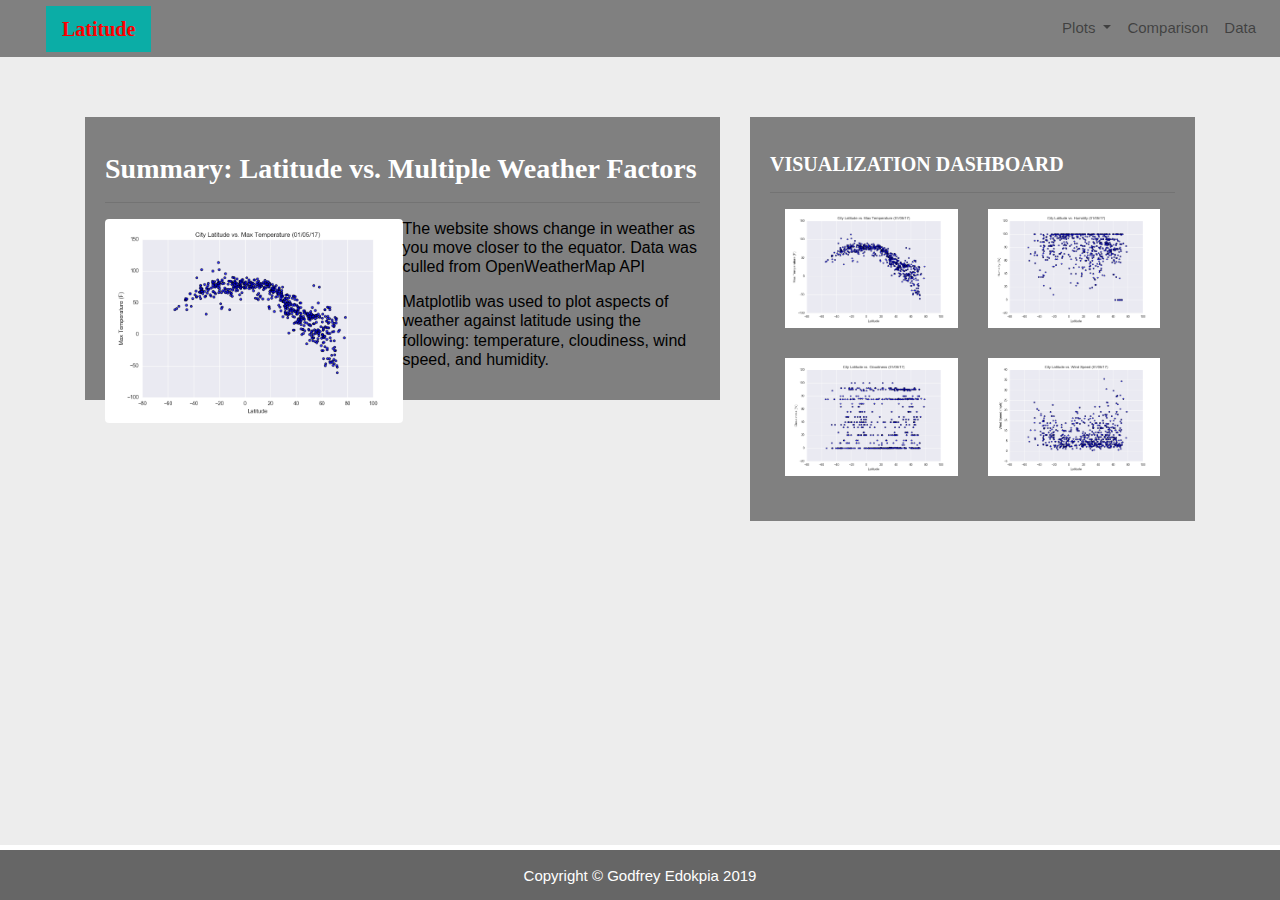
<file: WebVisualizations/index.html>
<!DOCTYPE html>

<html>

 

<head>

  <meta charset="utf-8" />

  <meta http-equiv="X-UA-Compatible" content="IE=edge">

  <title>Web Visualization Dashboard</title>

  <meta name="viewport" content="width=device-width, initial-scale=1">

 

  <!-- Bootstrap CSS -->

  <link rel="stylesheet" href="https://maxcdn.bootstrapcdn.com/bootstrap/4.0.0/css/bootstrap.min.css" integrity="sha384-Gn5384xqQ1aoWXA+058RXPxPg6fy4IWvTNh0E263XmFcJlSAwiGgFAW/dAiS6JXm"

    crossorigin="anonymous">

             

 

  <!--CSS Link-->

  <link rel="stylesheet" type="text/css" href="style.css">

 

</head>

 

<body>

  <!-- Navigation Section -->

  <div class="navigation">

    <nav class="navbar navbar-expand-lg navbar-light">

      <a class="navbar-brand" style="background-color: #0BADA6;" href="index.html">Latitude</a>

      <button class="navbar-toggler  border border-white" type="button" data-toggle="collapse" data-target="#navbarNavDropdown"

        aria-controls="navbarNavDropdown" aria-expanded="false" aria-label="Toggle navigation">

        <span class="navbar-toggler-icon"></span>

      </button>

      <div class="collapse navbar-collapse" id="navbarNavDropdown">

        <ul class="navbar-nav ml-auto">

          <li class="nav-item dropdown">

            <a class="nav-link dropdown-toggle" href="#" id="navbarDropdownMenuLink" data-toggle="dropdown"

              aria-haspopup="true" aria-expanded="false">

              Plots

            </a>

            <div class="dropdown-menu" aria-labelledby="navbarDropdownMenuLink">

              <a class="dropdown-item" href="max_temperature.html">Maximum Temperature</a>

              <a class="dropdown-item" href="humidity.html">Humidity</a>

              <a class="dropdown-item" href="cloudiness.html">Cloudiness</a>

              <a class="dropdown-item" href="wind_speed.html">Wind Speed</a>

            </div>

          </li>

          <li class="nav-item">

            <a class="nav-link" href="comparisons.html">Comparison</a>

          </li>

          <li class="nav-item">

            <a class="nav-link" href="data.html">Data</a>

          </li>

 

        </ul>

      </div>

    </nav>

  </div>

  <!-- Content Section -->

  <div class="container">

    <div class="row">

      <div class="col-lg-7 col-md-12">

        <!-- Left box  -->

        <div class="box">

          <h3 class="title">Summary: Latitude vs. Multiple Weather Factors</h3>

          <hr>

          <img src="Fig1.png" class="vizualization rounded float-left" alt="Max Temperature Graph">

          <p><h6>The website shows change in weather as you move closer to the equator. Data was culled from OpenWeatherMap API</h6></p>

          <p><h6>Matplotlib was used to plot aspects of weather against latitude using the following: temperature, cloudiness, wind speed, and humidity.</h6></p>

        </div>

      </div>

      <div class="col-lg-5 col-md-12">

        <!-- Right Box -->

        <div class="box">

          <h5 class="title">VISUALIZATION DASHBOARD</h5>

          <hr>

 

 

          <div class="container">

            <div class="row" style="padding-bottom: 30px;">

              <div class="col-6">

                <a href="max_temperature.html">

                  <img class="panel" src="Fig1.png" alt="Max Temperature Image">

                </a>

              </div>

              <div class="col-6">

                <a href="humidity.html">

                  <img class="panel" src="Fig2.png" alt="Humidity Graph">

                </a>

              </div>

            </div>

 

            <div class="row" style="padding-bottom: 30px;">

              <div class="col-6">

                <a href="cloudiness.html">

                  <img class="panel" src="Fig3.png" alt="Cloudiness Graph">

                </a>

              </div>

              <div class="col-6">

                <a href="wind_speed.html">

                  <img class="panel" src="Fig4.png" alt="Wind Speed Graph">

                </a>

              </div>

 

 

            </div>

          </div>

 

 

        </div>

      </div>

    </div>

  </div>

  <!-- Footer Section -->

  <footer>

    <div class="footer">Copyright &copy; Godfrey Edokpia 2019</div>

  </footer>

 

  <!-- Bootstrap JS -->

  <script src="https://code.jquery.com/jquery-3.2.1.slim.min.js" integrity="sha384-KJ3o2DKtIkvYIK3UENzmM7KCkRr/rE9/Qpg6aAZGJwFDMVNA/GpGFF93hXpG5KkN"

    crossorigin="anonymous"></script>

  <script src="https://cdnjs.cloudflare.com/ajax/libs/popper.js/1.12.9/umd/popper.min.js" integrity="sha384-ApNbgh9B+Y1QKtv3Rn7W3mgPxhU9K/ScQsAP7hUibX39j7fakFPskvXusvfa0b4Q"

    crossorigin="anonymous"></script>

  <script src="https://maxcdn.bootstrapcdn.com/bootstrap/4.0.0/js/bootstrap.min.js" integrity="sha384-JZR6Spejh4U02d8jOt6vLEHfe/JQGiRRSQQxSfFWpi1MquVdAyjUar5+76PVCmYl"

    crossorigin="anonymous"></script>

 

</body>

 

</html>
</file>
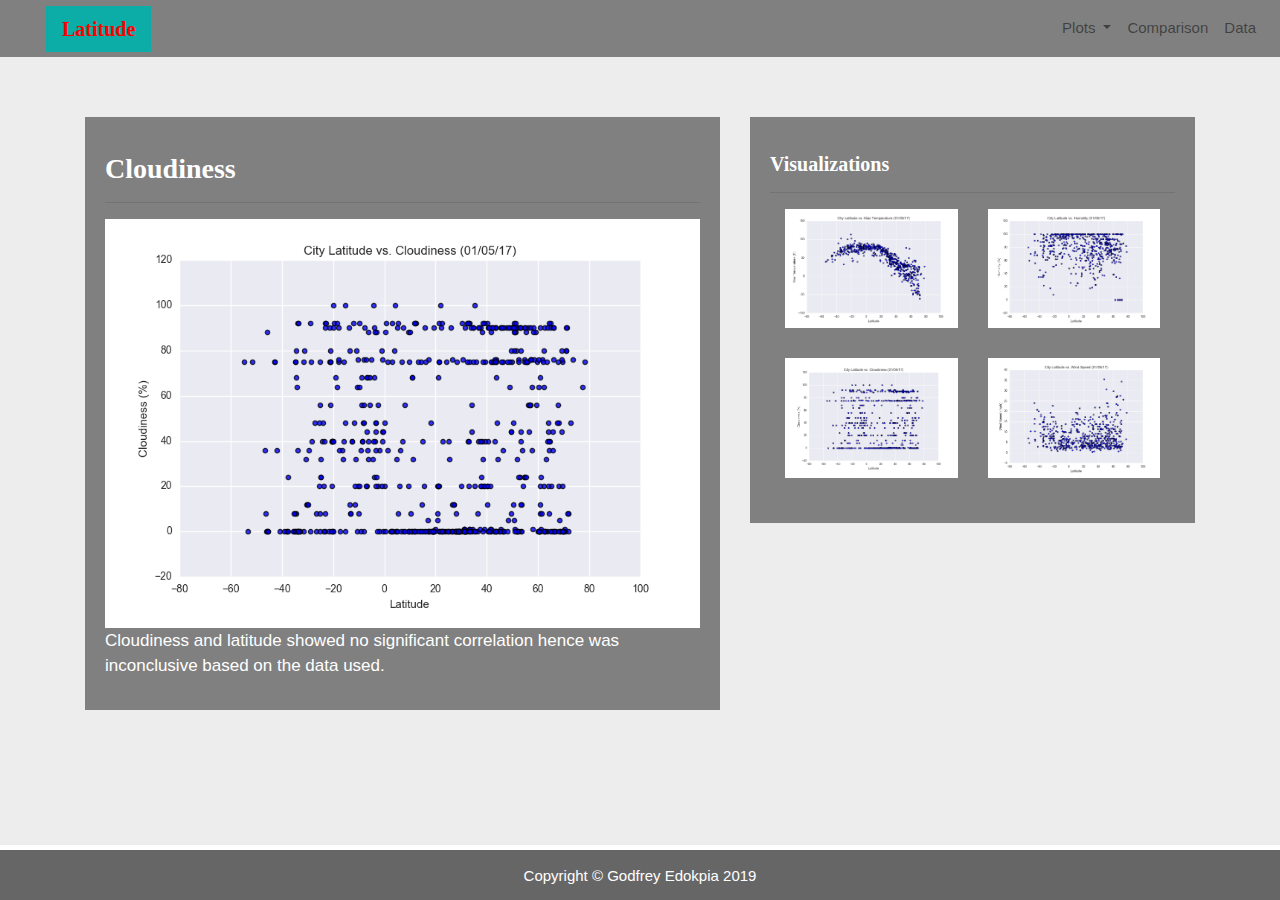
<file: WebVisualizations/cloudiness.html>
<!DOCTYPE html>

<html>

 

<head>

  <meta charset="utf-8" />

  <meta http-equiv="X-UA-Compatible" content="IE=edge">

  <title>Latitude VS Cloudiness</title>

  <meta name="viewport" content="width=device-width, initial-scale=1">

 

  <!-- Bootstrap CSS -->

  <link rel="stylesheet" href="https://maxcdn.bootstrapcdn.com/bootstrap/4.0.0/css/bootstrap.min.css" integrity="sha384-Gn5384xqQ1aoWXA+058RXPxPg6fy4IWvTNh0E263XmFcJlSAwiGgFAW/dAiS6JXm"

    crossorigin="anonymous">

 

  <!--CSS Link-->

  <link rel="stylesheet" type="text/css" href="style.css">

 

</head>

 

<body>

  <!-- Navigation Section -->

  <div class="navigation">

    <nav class="navbar navbar-expand-lg navbar-light">

      <a class="navbar-brand" style="background-color: #0BADA6;" href="index.html">Latitude</a>

      <button class="navbar-toggler border border-white" type="button" data-toggle="collapse" data-target="#navbarNavDropdown"

        aria-controls="navbarNavDropdown" aria-expanded="false" aria-label="Toggle navigation">

        <span class="navbar-toggler-icon"></span>

      </button>

      <div class="collapse navbar-collapse" id="navbarNavDropdown">

        <ul class="navbar-nav ml-auto">

          <li class="nav-item dropdown">

            <a class="nav-link dropdown-toggle" href="#" id="navbarDropdownMenuLink" data-toggle="dropdown"

              aria-haspopup="true" aria-expanded="false">

              Plots

            </a>

            <div class="dropdown-menu" aria-labelledby="navbarDropdownMenuLink">

              <a class="dropdown-item" href="max_temperature.html">Max Temperature</a>

              <a class="dropdown-item" href="humidity.html">Humidity</a>

              <a class="dropdown-item active" href="cloudiness.html">Cloudiness</a>

              <a class="dropdown-item" href="wind_speed.html">Wind Speed</a>

            </div>

          </li>

          <li class="nav-item">

            <a class="nav-link" href="comparisons.html">Comparison</a>

          </li>

          <li class="nav-item">

            <a class="nav-link" href="data.html">Data</a>

          </li>

 

        </ul>

      </div>

    </nav>

  </div>

  <!-- Content Section -->

  <div class="container">

    <div class="row">

      <div class="col-lg-7 col-md-12">

        <!-- Left box  -->

        <div class="box">

          <h3 class="title">Cloudiness</h3>

          <hr>

          <img src="Fig3.png" alt="Cloudines Graph">

          <p>Cloudiness and latitude showed no significant correlation hence was inconclusive based on the data used.</p>

        </div>

      </div>

      <div class="col-lg-5 col-md-12">

        <!-- Right Box -->

        <div class="box">

          <h5 class="title">Visualizations</h5>

          <hr>

 

 

          <div class="container">

            <div class="row" style="padding-bottom: 30px;">

              <div class="col-6">

                <a href="max_temperature.html">

                  <img class="panel" src="Fig1.png" alt="Max Temperature Image">

                </a>

              </div>

              <div class="col-6">

                <a href="humidity.html">

                  <img class="panel" src="Fig2.png" alt="Humidity Graph">

                </a>

              </div>

            </div>

 

            <div class="row" style="padding-bottom: 30px;">

              <div class="col-6">

                <a href="cloudiness.html">

                  <img class="panel active" src="Fig3.png" alt="Cloudiness Graph">

                </a>

              </div>

              <div class="col-6">

                <a href="wind_speed.html">

                  <img class="panel" src="Fig4.png" alt="Wind Speed Graph">

                </a>

              </div>

 

 

            </div>

          </div>

 

 

        </div>

      </div>

    </div>

  </div>

  <!-- Footer Section -->

  <footer>

    <div class="footer">Copyright &copy; Godfrey Edokpia 2019</div>

  </footer>

 

  <!-- Bootstrap JS -->

  <script src="https://code.jquery.com/jquery-3.2.1.slim.min.js" integrity="sha384-KJ3o2DKtIkvYIK3UENzmM7KCkRr/rE9/Qpg6aAZGJwFDMVNA/GpGFF93hXpG5KkN"

    crossorigin="anonymous"></script>

  <script src="https://cdnjs.cloudflare.com/ajax/libs/popper.js/1.12.9/umd/popper.min.js" integrity="sha384-ApNbgh9B+Y1QKtv3Rn7W3mgPxhU9K/ScQsAP7hUibX39j7fakFPskvXusvfa0b4Q"

    crossorigin="anonymous"></script>

  <script src="https://maxcdn.bootstrapcdn.com/bootstrap/4.0.0/js/bootstrap.min.js" integrity="sha384-JZR6Spejh4U02d8jOt6vLEHfe/JQGiRRSQQxSfFWpi1MquVdAyjUar5+76PVCmYl"

    crossorigin="anonymous"></script>

 

</body>

 

</html>
</file>
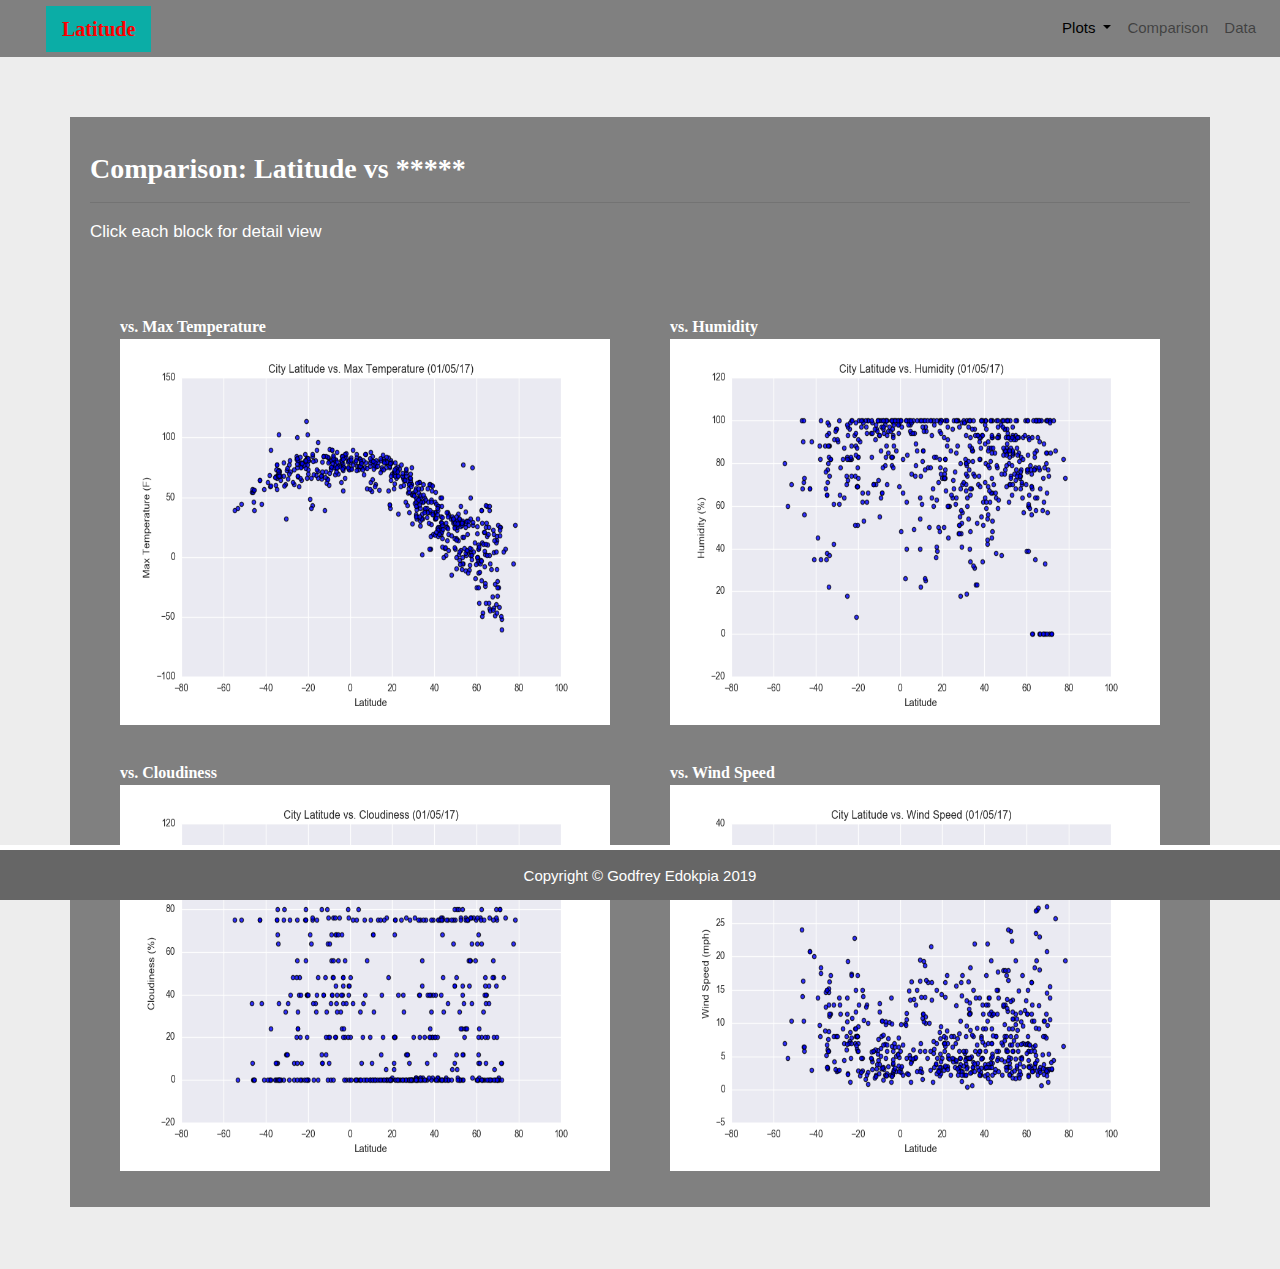
<file: WebVisualizations/comparisons.html>
<!DOCTYPE html>

<html>

 

<head>

  <meta charset="utf-8" />

  <meta http-equiv="X-UA-Compatible" content="IE=edge">

  <title>COMPARISON</title>

  <meta name="viewport" content="width=device-width, initial-scale=1">

 

  <!-- Web Visualization CSS -->

  <link rel="stylesheet" href="https://maxcdn.bootstrapcdn.com/bootstrap/4.0.0/css/bootstrap.min.css" integrity="sha384-Gn5384xqQ1aoWXA+058RXPxPg6fy4IWvTNh0E263XmFcJlSAwiGgFAW/dAiS6JXm"

    crossorigin="anonymous">

 

  <!--CSS Link-->

  <link rel="stylesheet" type="text/css" href="style.css">

 

</head>

 

<body>

  <!-- Navigation Section -->

  <div class="navigation">

    <nav class="navbar navbar-expand-lg navbar-light">

      <a class="navbar-brand" style="background-color: #0BADA6;" href="index.html">Latitude</a>

      <button class="navbar-toggler  border border-white" type="button" data-toggle="collapse" data-target="#navbarNavDropdown"

        aria-controls="navbarNavDropdown" aria-expanded="false" aria-label="Toggle navigation">

        <span class="navbar-toggler-icon"></span>

      </button>

      <div class="collapse navbar-collapse" id="navbarNavDropdown">

        <ul class="navbar-nav ml-auto">

          <li class="nav-item dropdown">

            <a class="nav-link dropdown-toggle" href="#" id="navbarDropdownMenuLink" data-toggle="dropdown"

              aria-haspopup="true" aria-expanded="false" style="color: black">

              Plots

            </a>

            <div class="dropdown-menu" aria-labelledby="navbarDropdownMenuLink">

              <a class="dropdown-item" href="max_temperature.html">Max Temperature</a>

              <a class="dropdown-item" href="humidity.html">Humidity</a>

              <a class="dropdown-item" href="cloudiness.html">Cloudiness</a>

              <a class="dropdown-item" href="wind_speed.html">Wind Speed</a>

            </div>

          </li>

          <li class="nav-item">

            <a class="nav-link" href="comparisons.html">Comparison</a>

          </li>

          <li class="nav-item">

            <a class="nav-link" href="data.html">Data</a>

          </li>

 

        </ul>

      </div>

    </nav>

  </div>

  <!-- Content Section -->

  <div class="container">

    <div class="row">

      <div>

        <!-- Left box  -->

        <div class="box">

          <h3 class="title">Comparison: Latitude vs *****</h3>

          <hr>

          <p>Click each block for detail view</p>

          <div class="container" style="padding-bottom: 40px;">

            <div class="row">

              <div class="col-lg-6" style="padding: 30px;">

                <div class="title">vs. Max Temperature</div>

                <a href="max_temperature.html">

                  <img class="panel" src="Fig1.png" alt="Max Temperature Image">

                </a>

              </div>

              <div class="col-lg-6" style="padding: 30px;">

                <div class="title">vs. Humidity</div>

                <a href="humidity.html">

                  <img class="panel" src="Fig2.png" alt="Humidity Graph">

                </a>

              </div>

            </div>

 

            <div class="row">

              <div class="col-lg-6" style="padding: 30px;">

                <div class="title">vs. Cloudiness</div>

                <a href="cloudiness.html">

                  <img class="panel" src="Fig3.png" alt="Cloudiness Graph">

                </a>

 

              </div>

              <div class="col-lg-6" style="padding: 30px;">

                <div class="title">vs. Wind Speed</div>

                <a href="wind_speed.html">

                  <img class="panel" src="Fig4.png" alt="Wind Speed Graph">

                </a>

              </div>

            </div>

          </div>

        </div>

      </div>

    </div>

  </div>

 

  <!-- Footer Section -->

  <footer>

    <div class="footer">Copyright &copy; Godfrey Edokpia 2019</div>

  </footer>

 

  <!-- Web Visualization Script -->

  <script src="https://code.jquery.com/jquery-3.2.1.slim.min.js" integrity="sha384-KJ3o2DKtIkvYIK3UENzmM7KCkRr/rE9/Qpg6aAZGJwFDMVNA/GpGFF93hXpG5KkN"

    crossorigin="anonymous"></script>

  <script src="https://cdnjs.cloudflare.com/ajax/libs/popper.js/1.12.9/umd/popper.min.js" integrity="sha384-ApNbgh9B+Y1QKtv3Rn7W3mgPxhU9K/ScQsAP7hUibX39j7fakFPskvXusvfa0b4Q"

    crossorigin="anonymous"></script>

  <script src="https://maxcdn.bootstrapcdn.com/bootstrap/4.0.0/js/bootstrap.min.js" integrity="sha384-JZR6Spejh4U02d8jOt6vLEHfe/JQGiRRSQQxSfFWpi1MquVdAyjUar5+76PVCmYl"

    crossorigin="anonymous"></script>

 

</body>

 

</html>
</file>
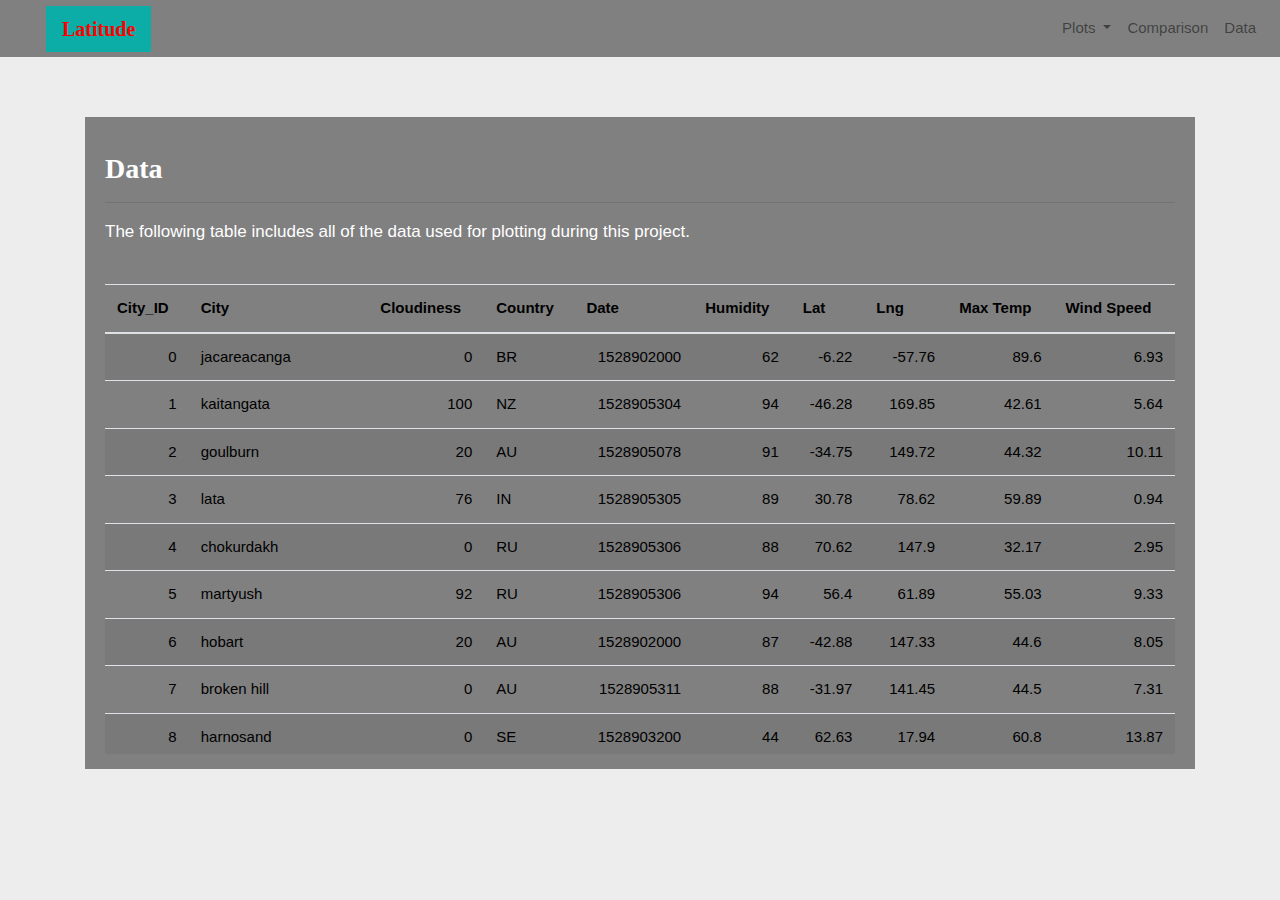
<file: WebVisualizations/data.html>
<!DOCTYPE html>

<html>

 

<head>

  <meta charset="utf-8" />

  <meta http-equiv="X-UA-Compatible" content="IE=edge">

  <title>Bootstrap Visualization Dashboard</title>

  <meta name="viewport" content="width=device-width, initial-scale=1">

 

  <!-- Bootstrap CSS -->

  <link rel="stylesheet" href="https://maxcdn.bootstrapcdn.com/bootstrap/4.0.0/css/bootstrap.min.css" integrity="sha384-Gn5384xqQ1aoWXA+058RXPxPg6fy4IWvTNh0E263XmFcJlSAwiGgFAW/dAiS6JXm"

    crossorigin="anonymous">

 

  <!--CSS Link-->

  <link rel="stylesheet" type="text/css" href="style.css">

 

</head>

 

<body>

  <!-- Navigation Section -->

  <div class="navigation">

    <nav class="navbar navbar-expand-lg navbar-light">

      <a class="navbar-brand" style="background-color: #0BADA6;" href="index.html">Latitude</a>

      <button class="navbar-toggler border border-white" type="button" data-toggle="collapse" data-target="#navbarNavDropdown"

        aria-controls="navbarNavDropdown" aria-expanded="false" aria-label="Toggle navigation">

        <span class="navbar-toggler-icon"></span>

      </button>

      <div class="collapse navbar-collapse" id="navbarNavDropdown">

        <ul class="navbar-nav ml-auto">

          <li class="nav-item dropdown">

            <a class="nav-link dropdown-toggle" href="#" id="navbarDropdownMenuLink" data-toggle="dropdown"

              aria-haspopup="true" aria-expanded="false">

              Plots

            </a>

            <div class="dropdown-menu" aria-labelledby="navbarDropdownMenuLink">

              <a class="dropdown-item" href="max_temperature.html">Max Temperature</a>

              <a class="dropdown-item" href="humidity.html">Humidity</a>

              <a class="dropdown-item" href="cloudiness.html">Cloudiness</a>

              <a class="dropdown-item" href="wind_speed.html">Wind Speed</a>

            </div>

          </li>

          <li class="nav-item">

            <a class="nav-link" href="comparisons.html">Comparison</a>

          </li>

          <li class="nav-item">

            <a class="nav-link" href="data.html">Data</a>

          </li>

 

        </ul>

      </div>

    </nav>

  </div>

  <!-- Content Section -->

  <div class="container">

    <div class="box">

      <h3 class="title">Data</h3>

      <hr>

      <p>The following table includes all of the data used for plotting during this project.</p>

      <br>

      <div class="table-responsive" style="overflow-x:auto; overflow-y:auto; max-height:470px; max-width: auto;">

        <table class="table table-striped">

          <thead>

            <tr>

              <th title="Field #1">City_ID</th>

              <th title="Field #2">City</th>

              <th title="Field #3">Cloudiness</th>

              <th title="Field #4">Country</th>

              <th title="Field #5">Date</th>

              <th title="Field #6">Humidity</th>

              <th title="Field #7">Lat</th>

              <th title="Field #8">Lng</th>

              <th title="Field #9">Max Temp</th>

              <th title="Field #10">Wind Speed</th>

            </tr>

          </thead>

          <tbody>

            <tr>

              <td align="right">0</td>

              <td>jacareacanga</td>

              <td align="right">0</td>

              <td>BR</td>

              <td align="right">1528902000</td>

              <td align="right">62</td>

              <td align="right">-6.22</td>

              <td align="right">-57.76</td>

              <td align="right">89.6</td>

              <td align="right">6.93</td>

            </tr>

            <tr>

              <td align="right">1</td>

              <td>kaitangata</td>

              <td align="right">100</td>

              <td>NZ</td>

              <td align="right">1528905304</td>

              <td align="right">94</td>

              <td align="right">-46.28</td>

              <td align="right">169.85</td>

              <td align="right">42.61</td>

              <td align="right">5.64</td>

            </tr>

            <tr>

              <td align="right">2</td>

              <td>goulburn</td>

              <td align="right">20</td>

              <td>AU</td>

              <td align="right">1528905078</td>

              <td align="right">91</td>

              <td align="right">-34.75</td>

              <td align="right">149.72</td>

              <td align="right">44.32</td>

              <td align="right">10.11</td>

            </tr>

            <tr>

              <td align="right">3</td>

              <td>lata</td>

              <td align="right">76</td>

              <td>IN</td>

              <td align="right">1528905305</td>

              <td align="right">89</td>

              <td align="right">30.78</td>

              <td align="right">78.62</td>

              <td align="right">59.89</td>

              <td align="right">0.94</td>

            </tr>

            <tr>

              <td align="right">4</td>

              <td>chokurdakh</td>

              <td align="right">0</td>

              <td>RU</td>

              <td align="right">1528905306</td>

              <td align="right">88</td>

              <td align="right">70.62</td>

              <td align="right">147.9</td>

              <td align="right">32.17</td>

              <td align="right">2.95</td>

            </tr>

            <tr>

              <td align="right">5</td>

              <td>martyush</td>

              <td align="right">92</td>

              <td>RU</td>

              <td align="right">1528905306</td>

              <td align="right">94</td>

              <td align="right">56.4</td>

              <td align="right">61.89</td>

              <td align="right">55.03</td>

              <td align="right">9.33</td>

            </tr>

            <tr>

              <td align="right">6</td>

              <td>hobart</td>

              <td align="right">20</td>

              <td>AU</td>

              <td align="right">1528902000</td>

              <td align="right">87</td>

              <td align="right">-42.88</td>

              <td align="right">147.33</td>

              <td align="right">44.6</td>

              <td align="right">8.05</td>

            </tr>

            <tr>

              <td align="right">7</td>

              <td>broken hill</td>

              <td align="right">0</td>

              <td>AU</td>

              <td align="right">1528905311</td>

              <td align="right">88</td>

              <td align="right">-31.97</td>

              <td align="right">141.45</td>

              <td align="right">44.5</td>

              <td align="right">7.31</td>

            </tr>

            <tr>

              <td align="right">8</td>

              <td>harnosand</td>

              <td align="right">0</td>

              <td>SE</td>

              <td align="right">1528903200</td>

              <td align="right">44</td>

              <td align="right">62.63</td>

              <td align="right">17.94</td>

              <td align="right">60.8</td>

              <td align="right">13.87</td>

            </tr>

            <tr>

              <td align="right">9</td>

              <td>tuatapere</td>

              <td align="right">0</td>

              <td>NZ</td>

              <td align="right">1528905312</td>

              <td align="right">100</td>

              <td align="right">-46.13</td>

              <td align="right">167.69</td>

              <td align="right">38.92</td>

              <td align="right">3.4</td>

            </tr>

            <tr>

              <td align="right">10</td>

              <td>puerto ayora</td>

              <td align="right">90</td>

              <td>EC</td>

              <td align="right">1528902000</td>

              <td align="right">69</td>

              <td align="right">-0.74</td>

              <td align="right">-90.35</td>

              <td align="right">77.0</td>

              <td align="right">13.87</td>

            </tr>

            <tr>

              <td align="right">11</td>

              <td>havre-saint-pierre</td>

              <td align="right">75</td>

              <td>CA</td>

              <td align="right">1528902000</td>

              <td align="right">58</td>

              <td align="right">50.23</td>

              <td align="right">-63.6</td>

              <td align="right">53.6</td>

              <td align="right">19.46</td>

            </tr>

            <tr>

              <td align="right">12</td>

              <td>punta arenas</td>

              <td align="right">0</td>

              <td>CL</td>

              <td align="right">1528902000</td>

              <td align="right">100</td>

              <td align="right">-53.16</td>

              <td align="right">-70.91</td>

              <td align="right">35.6</td>

              <td align="right">9.17</td>

            </tr>

            <tr>

              <td align="right">13</td>

              <td>tasiilaq</td>

              <td align="right">75</td>

              <td>GL</td>

              <td align="right">1528901400</td>

              <td align="right">60</td>

              <td align="right">65.61</td>

              <td align="right">-37.64</td>

              <td align="right">39.2</td>

              <td align="right">2.24</td>

            </tr>

            <tr>

              <td align="right">14</td>

              <td>chapais</td>

              <td align="right">40</td>

              <td>CA</td>

              <td align="right">1528902000</td>

              <td align="right">38</td>

              <td align="right">49.78</td>

              <td align="right">-74.86</td>

              <td align="right">59.0</td>

              <td align="right">10.29</td>

            </tr>

            <tr>

              <td align="right">15</td>

              <td>avarua</td>

              <td align="right">40</td>

              <td>CK</td>

              <td align="right">1528902000</td>

              <td align="right">56</td>

              <td align="right">-21.21</td>

              <td align="right">-159.78</td>

              <td align="right">73.4</td>

              <td align="right">10.29</td>

            </tr>

            <tr>

              <td align="right">16</td>

              <td>hofn</td>

              <td align="right">75</td>

              <td>IS</td>

              <td align="right">1528902000</td>

              <td align="right">87</td>

              <td align="right">64.25</td>

              <td align="right">-15.21</td>

              <td align="right">51.8</td>

              <td align="right">8.05</td>

            </tr>

            <tr>

              <td align="right">17</td>

              <td>yukamenskoye</td>

              <td align="right">92</td>

              <td>RU</td>

              <td align="right">1528905315</td>

              <td align="right">98</td>

              <td align="right">57.89</td>

              <td align="right">52.24</td>

              <td align="right">56.65</td>

              <td align="right">10.22</td>

            </tr>

            <tr>

              <td align="right">18</td>

              <td>khandbari</td>

              <td align="right">80</td>

              <td>NP</td>

              <td align="right">1528905315</td>

              <td align="right">67</td>

              <td align="right">27.38</td>

              <td align="right">87.21</td>

              <td align="right">44.59</td>

              <td align="right">1.39</td>

            </tr>

            <tr>

              <td align="right">19</td>

              <td>bethel</td>

              <td align="right">1</td>

              <td>US</td>

              <td align="right">1528901580</td>

              <td align="right">93</td>

              <td align="right">60.79</td>

              <td align="right">-161.76</td>

              <td align="right">44.6</td>

              <td align="right">8.05</td>

            </tr>

            <tr>

              <td align="right">20</td>

              <td>ushuaia</td>

              <td align="right">75</td>

              <td>AR</td>

              <td align="right">1528902000</td>

              <td align="right">64</td>

              <td align="right">-54.81</td>

              <td align="right">-68.31</td>

              <td align="right">41.0</td>

              <td align="right">3.36</td>

            </tr>

            <tr>

              <td align="right">21</td>

              <td>east london</td>

              <td align="right">0</td>

              <td>ZA</td>

              <td align="right">1528902000</td>

              <td align="right">37</td>

              <td align="right">-33.02</td>

              <td align="right">27.91</td>

              <td align="right">69.8</td>

              <td align="right">5.82</td>

            </tr>

            <tr>

              <td align="right">22</td>

              <td>bluff</td>

              <td align="right">76</td>

              <td>AU</td>

              <td align="right">1528905321</td>

              <td align="right">76</td>

              <td align="right">-23.58</td>

              <td align="right">149.07</td>

              <td align="right">61.96</td>

              <td align="right">4.74</td>

            </tr>

            <tr>

              <td align="right">23</td>

              <td>mount isa</td>

              <td align="right">75</td>

              <td>AU</td>

              <td align="right">1528902000</td>

              <td align="right">100</td>

              <td align="right">-20.73</td>

              <td align="right">139.49</td>

              <td align="right">64.4</td>

              <td align="right">3.29</td>

            </tr>

            <tr>

              <td align="right">24</td>

              <td>pevek</td>

              <td align="right">0</td>

              <td>RU</td>

              <td align="right">1528905321</td>

              <td align="right">71</td>

              <td align="right">69.7</td>

              <td align="right">170.27</td>

              <td align="right">36.94</td>

              <td align="right">6.98</td>

            </tr>

            <tr>

              <td align="right">25</td>

              <td>gao</td>

              <td align="right">24</td>

              <td>ML</td>

              <td align="right">1528905321</td>

              <td align="right">16</td>

              <td align="right">16.28</td>

              <td align="right">-0.04</td>

              <td align="right">110.02</td>

              <td align="right">4.97</td>

            </tr>

            <tr>

              <td align="right">26</td>

              <td>cabo san lucas</td>

              <td align="right">75</td>

              <td>MX</td>

              <td align="right">1528901160</td>

              <td align="right">74</td>

              <td align="right">22.89</td>

              <td align="right">-109.91</td>

              <td align="right">84.2</td>

              <td align="right">10.29</td>

            </tr>

            <tr>

              <td align="right">27</td>

              <td>sao filipe</td>

              <td align="right">0</td>

              <td>CV</td>

              <td align="right">1528905323</td>

              <td align="right">88</td>

              <td align="right">14.9</td>

              <td align="right">-24.5</td>

              <td align="right">75.73</td>

              <td align="right">13.02</td>

            </tr>

            <tr>

              <td align="right">28</td>

              <td>tiksi</td>

              <td align="right">44</td>

              <td>RU</td>

              <td align="right">1528905298</td>

              <td align="right">58</td>

              <td align="right">71.64</td>

              <td align="right">128.87</td>

              <td align="right">57.73</td>

              <td align="right">10.11</td>

            </tr>

            <tr>

              <td align="right">29</td>

              <td>busselton</td>

              <td align="right">92</td>

              <td>AU</td>

              <td align="right">1528905323</td>

              <td align="right">100</td>

              <td align="right">-33.64</td>

              <td align="right">115.35</td>

              <td align="right">60.43</td>

              <td align="right">10.56</td>

            </tr>

            <tr>

              <td align="right">30</td>

              <td>alofi</td>

              <td align="right">76</td>

              <td>NU</td>

              <td align="right">1528902000</td>

              <td align="right">88</td>

              <td align="right">-19.06</td>

              <td align="right">-169.92</td>

              <td align="right">71.6</td>

              <td align="right">3.36</td>

            </tr>

            <tr>

              <td align="right">31</td>

              <td>ola</td>

              <td align="right">75</td>

              <td>RU</td>

              <td align="right">1528902000</td>

              <td align="right">100</td>

              <td align="right">59.58</td>

              <td align="right">151.3</td>

              <td align="right">42.8</td>

              <td align="right">7.76</td>

            </tr>

            <tr>

              <td align="right">32</td>

              <td>atar</td>

              <td align="right">20</td>

              <td>MR</td>

              <td align="right">1528902000</td>

              <td align="right">19</td>

              <td align="right">20.52</td>

              <td align="right">-13.05</td>

              <td align="right">91.4</td>

              <td align="right">9.17</td>

            </tr>

            <tr>

              <td align="right">33</td>

              <td>rikitea</td>

              <td align="right">0</td>

              <td>PF</td>

              <td align="right">1528905325</td>

              <td align="right">100</td>

              <td align="right">-23.12</td>

              <td align="right">-134.97</td>

              <td align="right">73.57</td>

              <td align="right">8.66</td>

            </tr>

            <tr>

              <td align="right">34</td>

              <td>hermanus</td>

              <td align="right">0</td>

              <td>ZA</td>

              <td align="right">1528905325</td>

              <td align="right">24</td>

              <td align="right">-34.42</td>

              <td align="right">19.24</td>

              <td align="right">77.17</td>

              <td align="right">8.66</td>

            </tr>

            <tr>

              <td align="right">35</td>

              <td>ponta delgada</td>

              <td align="right">75</td>

              <td>PT</td>

              <td align="right">1528903800</td>

              <td align="right">88</td>

              <td align="right">37.73</td>

              <td align="right">-25.67</td>

              <td align="right">71.6</td>

              <td align="right">12.75</td>

            </tr>

            <tr>

              <td align="right">36</td>

              <td>bambari</td>

              <td align="right">24</td>

              <td>CF</td>

              <td align="right">1528905326</td>

              <td align="right">84</td>

             <td align="right">5.77</td>

              <td align="right">20.68</td>

              <td align="right">81.85</td>

              <td align="right">7.65</td>

            </tr>

            <tr>

              <td align="right">37</td>

              <td>cap malheureux</td>

              <td align="right">75</td>

              <td>MU</td>

              <td align="right">1528902000</td>

              <td align="right">69</td>

              <td align="right">-19.98</td>

              <td align="right">57.61</td>

              <td align="right">75.2</td>

              <td align="right">14.99</td>

            </tr>

            <tr>

              <td align="right">38</td>

              <td>puerto escondido</td>

              <td align="right">75</td>

              <td>MX</td>

              <td align="right">1528901100</td>

              <td align="right">65</td>

              <td align="right">15.86</td>

              <td align="right">-97.07</td>

              <td align="right">80.6</td>

              <td align="right">3.36</td>

            </tr>

            <tr>

              <td align="right">39</td>

              <td>qaanaaq</td>

              <td align="right">32</td>

              <td>GL</td>

              <td align="right">1528905330</td>

              <td align="right">100</td>

              <td align="right">77.48</td>

              <td align="right">-69.36</td>

              <td align="right">31.45</td>

              <td align="right">6.31</td>

            </tr>

            <tr>

              <td align="right">40</td>

              <td>new norfolk</td>

              <td align="right">20</td>

              <td>AU</td>

              <td align="right">1528902000</td>

              <td align="right">87</td>

              <td align="right">-42.78</td>

              <td align="right">147.06</td>

              <td align="right">44.6</td>

              <td align="right">8.05</td>

            </tr>

            <tr>

              <td align="right">41</td>

              <td>najran</td>

              <td align="right">40</td>

              <td>SA</td>

              <td align="right">1528902000</td>

              <td align="right">13</td>

              <td align="right">17.54</td>

              <td align="right">44.22</td>

              <td align="right">98.6</td>

              <td align="right">11.41</td>

            </tr>

            <tr>

              <td align="right">42</td>

              <td>isla mujeres</td>

              <td align="right">90</td>

              <td>MX</td>

              <td align="right">1528904340</td>

              <td align="right">100</td>

              <td align="right">21.23</td>

              <td align="right">-86.73</td>

              <td align="right">75.2</td>

              <td align="right">16.11</td>

            </tr>

            <tr>

              <td align="right">43</td>

              <td>mar del plata</td>

              <td align="right">0</td>

              <td>AR</td>

              <td align="right">1528905297</td>

              <td align="right">100</td>

              <td align="right">-46.43</td>

              <td align="right">-67.52</td>

              <td align="right">32.53</td>

              <td align="right">7.31</td>

            </tr>

            <tr>

              <td align="right">44</td>

              <td>provideniya</td>

              <td align="right">0</td>

              <td>RU</td>

              <td align="right">1528905332</td>

              <td align="right">91</td>

              <td align="right">64.42</td>

              <td align="right">-173.23</td>

              <td align="right">40.63</td>

              <td align="right">10.78</td>

            </tr>

            <tr>

              <td align="right">45</td>

              <td>jamestown</td>

              <td align="right">12</td>

              <td>AU</td>

              <td align="right">1528905333</td>

              <td align="right">88</td>

              <td align="right">-33.21</td>

              <td align="right">138.6</td>

              <td align="right">43.15</td>

              <td align="right">10.89</td>

            </tr>

            <tr>

              <td align="right">46</td>

              <td>medicine hat</td>

              <td align="right">20</td>

              <td>CA</td>

              <td align="right">1528902000</td>

              <td align="right">34</td>

              <td align="right">50.04</td>

              <td align="right">-110.68</td>

              <td align="right">66.2</td>

              <td align="right">14.99</td>

            </tr>

            <tr>

              <td align="right">47</td>

              <td>katsuura</td>

              <td align="right">8</td>

              <td>JP</td>

              <td align="right">1528905334</td>

              <td align="right">88</td>

              <td align="right">33.93</td>

              <td align="right">134.5</td>

              <td align="right">62.05</td>

              <td align="right">7.54</td>

            </tr>

            <tr>

              <td align="right">48</td>

              <td>aklavik</td>

              <td align="right">20</td>

              <td>CA</td>

              <td align="right">1528902000</td>

              <td align="right">53</td>

              <td align="right">68.22</td>

              <td align="right">-135.01</td>

              <td align="right">51.8</td>

              <td align="right">11.41</td>

            </tr>

            <tr>

              <td align="right">49</td>

              <td>tuktoyaktuk</td>

              <td align="right">20</td>

              <td>CA</td>

              <td align="right">1528902000</td>

              <td align="right">61</td>

              <td align="right">69.44</td>

              <td align="right">-133.03</td>

              <td align="right">46.4</td>

              <td align="right">6.93</td>

            </tr>

            <tr>

              <td align="right">50</td>

              <td>kapaa</td>

              <td align="right">90</td>

              <td>US</td>

              <td align="right">1528901760</td>

              <td align="right">88</td>

              <td align="right">22.08</td>

              <td align="right">-159.32</td>

              <td align="right">75.2</td>

              <td align="right">14.99</td>

            </tr>

            <tr>

              <td align="right">51</td>

              <td>mildura</td>

              <td align="right">0</td>

              <td>AU</td>

              <td align="right">1528905300</td>

              <td align="right">92</td>

              <td align="right">-34.18</td>

              <td align="right">142.16</td>

              <td align="right">45.67</td>

              <td align="right">9.66</td>

            </tr>

            <tr>

              <td align="right">52</td>

              <td>souillac</td>

              <td align="right">75</td>

              <td>FR</td>

              <td align="right">1528903800</td>

              <td align="right">49</td>

              <td align="right">45.6</td>

              <td align="right">-0.6</td>

              <td align="right">73.4</td>

              <td align="right">10.29</td>

            </tr>

            <tr>

              <td align="right">53</td>

              <td>lorengau</td>

              <td align="right">100</td>

              <td>PG</td>

              <td align="right">1528905336</td>

              <td align="right">100</td>

              <td align="right">-2.02</td>

              <td align="right">147.27</td>

              <td align="right">80.59</td>

              <td align="right">3.85</td>

            </tr>

            <tr>

              <td align="right">54</td>

              <td>praia</td>

              <td align="right">20</td>

              <td>BR</td>

             <td align="right">1528902000</td>

              <td align="right">47</td>

              <td align="right">-20.25</td>

              <td align="right">-43.81</td>

              <td align="right">82.4</td>

              <td align="right">3.36</td>

            </tr>

            <tr>

              <td align="right">55</td>

              <td>port alfred</td>

              <td align="right">0</td>

              <td>ZA</td>

              <td align="right">1528905338</td>

              <td align="right">50</td>

              <td align="right">-33.59</td>

              <td align="right">26.89</td>

              <td align="right">76.54</td>

              <td align="right">7.2</td>

            </tr>

            <tr>

              <td align="right">56</td>

              <td>barranca</td>

              <td align="right">0</td>

              <td>PE</td>

              <td align="right">1528905339</td>

              <td align="right">98</td>

              <td align="right">-10.75</td>

              <td align="right">-77.76</td>

              <td align="right">61.87</td>

              <td align="right">9.89</td>

            </tr>

            <tr>

              <td align="right">57</td>

              <td>nome</td>

              <td align="right">40</td>

              <td>US</td>

              <td align="right">1528902900</td>

              <td align="right">70</td>

              <td align="right">30.04</td>

              <td align="right">-94.42</td>

              <td align="right">87.8</td>

              <td align="right">3.36</td>

            </tr>

            <tr>

              <td align="right">58</td>

              <td>matay</td>

              <td align="right">0</td>

              <td>EG</td>

              <td align="right">1528905339</td>

              <td align="right">23</td>

              <td align="right">28.42</td>

              <td align="right">30.79</td>

              <td align="right">97.69</td>

              <td align="right">6.98</td>

            </tr>

            <tr>

              <td align="right">59</td>

              <td>saskylakh</td>

              <td align="right">48</td>

              <td>RU</td>

              <td align="right">1528905339</td>

              <td align="right">55</td>

              <td align="right">71.97</td>

              <td align="right">114.09</td>

              <td align="right">59.53</td>

              <td align="right">5.86</td>

            </tr>

            <tr>

              <td align="right">60</td>

              <td>itarema</td>

              <td align="right">0</td>

              <td>BR</td>

              <td align="right">1528905340</td>

              <td align="right">61</td>

              <td align="right">-2.92</td>

              <td align="right">-39.92</td>

              <td align="right">88.33</td>

              <td align="right">12.57</td>

            </tr>

            <tr>

              <td align="right">61</td>

              <td>butaritari</td>

              <td align="right">56</td>

              <td>KI</td>

              <td align="right">1528905340</td>

              <td align="right">100</td>

              <td align="right">3.07</td>

              <td align="right">172.79</td>

              <td align="right">81.13</td>

              <td align="right">7.31</td>

            </tr>

            <tr>

              <td align="right">62</td>

              <td>peniche</td>

              <td align="right">20</td>

              <td>PT</td>

              <td align="right">1528903800</td>

              <td align="right">64</td>

              <td align="right">39.36</td>

              <td align="right">-9.38</td>

              <td align="right">75.2</td>

              <td align="right">12.75</td>

            </tr>

            <tr>

              <td align="right">63</td>

              <td>beloha</td>

              <td align="right">0</td>

              <td>MG</td>

              <td align="right">1528905340</td>

              <td align="right">57</td>

              <td align="right">-25.17</td>

              <td align="right">45.06</td>

              <td align="right">71.95</td>

              <td align="right">16.37</td>

            </tr>

            <tr>

              <td align="right">64</td>

              <td>anadyr</td>

              <td align="right">0</td>

              <td>RU</td>

              <td align="right">1528902000</td>

              <td align="right">57</td>

              <td align="right">64.73</td>

              <td align="right">177.51</td>

              <td align="right">48.2</td>

              <td align="right">4.47</td>

            </tr>

            <tr>

              <td align="right">65</td>

              <td>luderitz</td>

              <td align="right">12</td>

              <td>NA</td>

              <td align="right">1528905342</td>

              <td align="right">64</td>

              <td align="right">-26.65</td>

              <td align="right">15.16</td>

              <td align="right">64.03</td>

              <td align="right">17.38</td>

            </tr>

            <tr>

              <td align="right">66</td>

              <td>rochester</td>

              <td align="right">1</td>

              <td>US</td>

              <td align="right">1528902960</td>

              <td align="right">37</td>

              <td align="right">44.02</td>

              <td align="right">-92.46</td>

              <td align="right">73.4</td>

              <td align="right">6.93</td>

            </tr>

            <tr>

              <td align="right">67</td>

              <td>bosaso</td>

              <td align="right">0</td>

              <td>SO</td>

              <td align="right">1528905347</td>

              <td align="right">86</td>

              <td align="right">11.28</td>

              <td align="right">49.18</td>

              <td align="right">89.77</td>

              <td align="right">3.96</td>

            </tr>

            <tr>

              <td align="right">68</td>

              <td>faanui</td>

              <td align="right">0</td>

              <td>PF</td>

              <td align="right">1528905347</td>

              <td align="right">100</td>

              <td align="right">-16.48</td>

              <td align="right">-151.75</td>

              <td align="right">79.96</td>

              <td align="right">11.79</td>

            </tr>

            <tr>

              <td align="right">69</td>

              <td>grindavik</td>

              <td align="right">75</td>

              <td>IS</td>

              <td align="right">1528902000</td>

              <td align="right">70</td>

              <td align="right">63.84</td>

              <td align="right">-22.43</td>

              <td align="right">48.2</td>

              <td align="right">5.82</td>

            </tr>

            <tr>

              <td align="right">70</td>

              <td>margate</td>

              <td align="right">20</td>

              <td>AU</td>

              <td align="right">1528902000</td>

              <td align="right">87</td>

              <td align="right">-43.03</td>

              <td align="right">147.26</td>

              <td align="right">44.6</td>

              <td align="right">8.05</td>

            </tr>

            <tr>

              <td align="right">71</td>

              <td>marsh harbour</td>

              <td align="right">88</td>

              <td>BS</td>

              <td align="right">1528905349</td>

              <td align="right">95</td>

              <td align="right">26.54</td>

              <td align="right">-77.06</td>

              <td align="right">82.39</td>

              <td align="right">10.0</td>

            </tr>

            <tr>

              <td align="right">72</td>

              <td>comodoro rivadavia</td>

              <td align="right">40</td>

              <td>AR</td>

              <td align="right">1528902000</td>

              <td align="right">60</td>

              <td align="right">-45.87</td>

              <td align="right">-67.48</td>

              <td align="right">42.8</td>

              <td align="right">9.17</td>

            </tr>

            <tr>

              <td align="right">73</td>

              <td>upernavik</td>

              <td align="right">92</td>

              <td>GL</td>

              <td align="right">1528905350</td>

              <td align="right">100</td>

              <td align="right">72.79</td>

              <td align="right">-56.15</td>

              <td align="right">29.29</td>

              <td align="right">3.74</td>

            </tr>

            <tr>

              <td align="right">74</td>

              <td>uige</td>

              <td align="right">0</td>

              <td>AO</td>

              <td align="right">1528905350</td>

              <td align="right">29</td>

              <td align="right">-7.61</td>

              <td align="right">15.06</td>

              <td align="right">86.8</td>

              <td align="right">3.18</td>

            </tr>

            <tr>

              <td align="right">75</td>

              <td>bredasdorp</td>

              <td align="right">0</td>

              <td>ZA</td>

              <td align="right">1528902000</td>

              <td align="right">23</td>

              <td align="right">-34.53</td>

              <td align="right">20.04</td>

              <td align="right">82.4</td>

              <td align="right">5.82</td>

            </tr>

            <tr>

              <td align="right">76</td>

              <td>bodden town</td>

              <td align="right">40</td>

              <td>KY</td>

              <td align="right">1528902000</td>

              <td align="right">78</td>

              <td align="right">19.28</td>

              <td align="right">-81.25</td>

              <td align="right">80.6</td>

              <td align="right">16.11</td>

            </tr>

            <tr>

              <td align="right">77</td>

              <td>guerrero negro</td>

              <td align="right">44</td>

              <td>MX</td>

              <td align="right">1528905350</td>

              <td align="right">88</td>

              <td align="right">27.97</td>

              <td align="right">-114.04</td>

              <td align="right">63.85</td>

              <td align="right">3.74</td>

            </tr>

            <tr>

              <td align="right">78</td>

              <td>bilma</td>

              <td align="right">0</td>

              <td>NE</td>

              <td align="right">1528905351</td>

              <td align="right">12</td>

              <td align="right">18.69</td>

              <td align="right">12.92</td>

              <td align="right">110.47</td>

              <td align="right">4.63</td>

            </tr>

            <tr>

              <td align="right">79</td>

              <td>carnarvon</td>

              <td align="right">0</td>

              <td>ZA</td>

              <td align="right">1528905351</td>

              <td align="right">30</td>

              <td align="right">-30.97</td>

              <td align="right">22.13</td>

              <td align="right">60.43</td>

              <td align="right">14.25</td>

            </tr>

            <tr>

              <td align="right">80</td>

              <td>ponta do sol</td>

              <td align="right">12</td>

              <td>BR</td>

              <td align="right">1528905352</td>

              <td align="right">72</td>

              <td align="right">-20.63</td>

              <td align="right">-46.0</td>

              <td align="right">78.25</td>

              <td align="right">3.96</td>

            </tr>

            <tr>

              <td align="right">81</td>

              <td>vila franca do campo</td>

              <td align="right">75</td>

              <td>PT</td>

              <td align="right">1528903800</td>

              <td align="right">88</td>

              <td align="right">37.72</td>

              <td align="right">-25.43</td>

              <td align="right">71.6</td>

              <td align="right">12.75</td>

            </tr>

            <tr>

              <td align="right">82</td>

              <td>puerto del rosario</td>

              <td align="right">20</td>

              <td>ES</td>

              <td align="right">1528903800</td>

              <td align="right">60</td>

              <td align="right">28.5</td>

              <td align="right">-13.86</td>

              <td align="right">73.4</td>

              <td align="right">17.22</td>

            </tr>

            <tr>

              <td align="right">83</td>

              <td>sitka</td>

              <td align="right">20</td>

              <td>US</td>

              <td align="right">1528905353</td>

              <td align="right">92</td>

              <td align="right">37.17</td>

              <td align="right">-99.65</td>

              <td align="right">74.02</td>

              <td align="right">5.97</td>

            </tr>

            <tr>

              <td align="right">84</td>

              <td>camacha</td>

              <td align="right">75</td>

              <td>PT</td>

              <td align="right">1528903800</td>

              <td align="right">72</td>

              <td align="right">33.08</td>

              <td align="right">-16.33</td>

              <td align="right">68.0</td>

              <td align="right">16.11</td>

            </tr>

            <tr>

              <td align="right">85</td>

              <td>saint-philippe</td>

              <td align="right">1</td>

              <td>CA</td>

              <td align="right">1528902900</td>

              <td align="right">54</td>

              <td align="right">45.36</td>

              <td align="right">-73.48</td>

              <td align="right">78.8</td>

              <td align="right">11.41</td>

            </tr>

            <tr>

              <td align="right">86</td>

              <td>port blair</td>

              <td align="right">92</td>

              <td>IN</td>

              <td align="right">1528905357</td>

              <td align="right">97</td>

              <td align="right">11.67</td>

              <td align="right">92.75</td>

              <td align="right">84.37</td>

              <td align="right">25.1</td>

            </tr>

            <tr>

              <td align="right">87</td>

              <td>albany</td>

              <td align="right">90</td>

              <td>US</td>

              <td align="right">1528903860</td>

              <td align="right">68</td>

              <td align="right">42.65</td>

              <td align="right">-73.75</td>

              <td align="right">69.8</td>

              <td align="right">3.36</td>

            </tr>

            <tr>

              <td align="right">88</td>

              <td>barrow</td>

              <td align="right">88</td>

              <td>AR</td>

              <td align="right">1528905182</td>

              <td align="right">72</td>

              <td align="right">-38.31</td>

              <td align="right">-60.23</td>

              <td align="right">50.26</td>

              <td align="right">8.21</td>

            </tr>

            <tr>

              <td align="right">89</td>

              <td>qorveh</td>

              <td align="right">92</td>

              <td>IR</td>

              <td align="right">1528905357</td>

              <td align="right">22</td>

              <td align="right">35.17</td>

              <td align="right">47.8</td>

              <td align="right">76.72</td>

              <td align="right">3.18</td>

            </tr>

            <tr>

              <td align="right">90</td>

              <td>san jeronimo</td>

              <td align="right">90</td>

              <td>PE</td>

              <td align="right">1528902000</td>

              <td align="right">81</td>

              <td align="right">-13.65</td>

              <td align="right">-73.37</td>

              <td align="right">46.4</td>

              <td align="right">2.39</td>

            </tr>

            <tr>

              <td align="right">91</td>
</file>
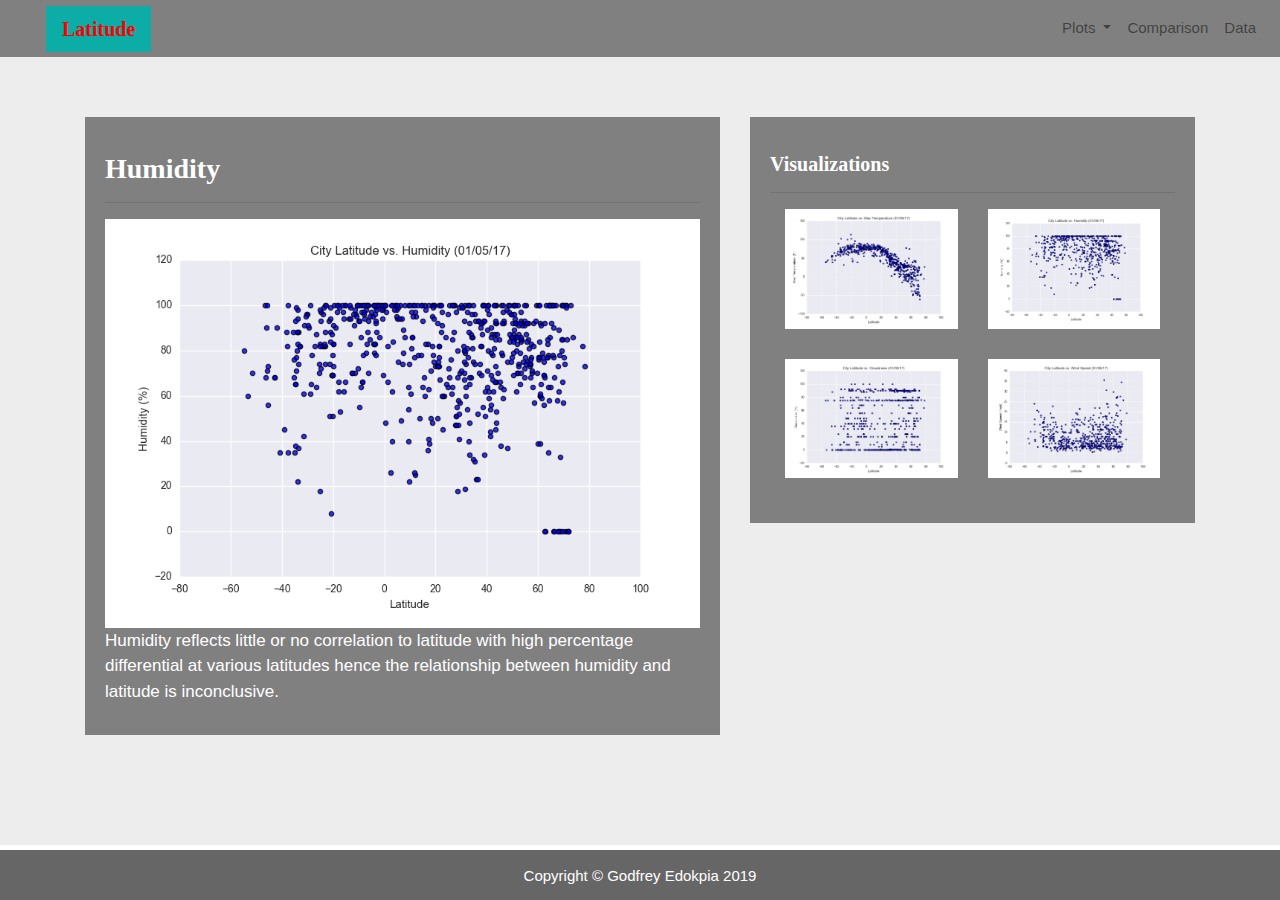
<file: WebVisualizations/humidity.html>
<!DOCTYPE html>

<html>

 

<head>

  <meta charset="utf-8" />

  <meta http-equiv="X-UA-Compatible" content="IE=edge">

  <title>Latitude VS Humidity</title>

  <meta name="viewport" content="width=device-width, initial-scale=1">

 

 

  <!-- Bootstrap CSS -->

  <link rel="stylesheet" href="https://maxcdn.bootstrapcdn.com/bootstrap/4.0.0/css/bootstrap.min.css" integrity="sha384-Gn5384xqQ1aoWXA+058RXPxPg6fy4IWvTNh0E263XmFcJlSAwiGgFAW/dAiS6JXm"

    crossorigin="anonymous">

 

  <!--CSS Link-->

  <link rel="stylesheet" type="text/css" href="style.css">

 

</head>

 

<body>

  <!-- Navigation Section -->

  <div class="navigation">

    <nav class="navbar navbar-expand-lg navbar-light">

      <a class="navbar-brand" style="background-color: #0BADA6;" href="index.html">Latitude</a>

      <button class="navbar-toggler  border border-white" type="button" data-toggle="collapse" data-target="#navbarNavDropdown"

        aria-controls="navbarNavDropdown" aria-expanded="false" aria-label="Toggle navigation">

        <span class="navbar-toggler-icon"></span>

      </button>

      <div class="collapse navbar-collapse" id="navbarNavDropdown">

        <ul class="navbar-nav ml-auto">

          <li class="nav-item dropdown">

            <a class="nav-link dropdown-toggle" href="#" id="navbarDropdownMenuLink" data-toggle="dropdown"

              aria-haspopup="true" aria-expanded="false">

              Plots

            </a>

            <div class="dropdown-menu" aria-labelledby="navbarDropdownMenuLink">

              <a class="dropdown-item" href="max_temperature.html">Max Temperature</a>

              <a class="dropdown-item active" href="humidity.html">Humidity</a>

              <a class="dropdown-item" href="cloudiness.html">Cloudiness</a>

              <a class="dropdown-item" href="wind_speed.html">Wind Speed</a>

            </div>

          </li>

          <li class="nav-item">

            <a class="nav-link" href="comparisons.html">Comparison</a>

          </li>

          <li class="nav-item">

            <a class="nav-link" href="data.html">Data</a>

          </li>

 

        </ul>

      </div>

    </nav>

  </div>

  <!-- Content Section -->

  <div class="container">

    <div class="row">

      <div class="col-lg-7 col-md-12">

        <!-- Left box  -->

        <div class="box">

          <h3 class="title">Humidity</h3>

          <hr>

          <img src="Fig2.png" alt="Humidity Graph">

          <p>Humidity reflects little or no correlation to latitude with high percentage differential at various latitudes hence the relationship between humidity and latitude is inconclusive.</p>

        </div>

      </div>

      <div class="col-lg-5 col-md-12">

        <!-- Right Box -->

       <div class="box">

          <h5 class="title">Visualizations</h5>

          <hr>

 

 

          <div class="container">

            <div class="row" style="padding-bottom: 30px;">

              <div class="col-6">

                <a href="max_temperature.html">

                  <img class="panel" src="Fig1.png" alt="Max Temperature Image">

                </a>

              </div>

              <div class="col-6">

                <a href="humidity.html">

                  <img class="panel active" src="Fig2.png" alt="Humidity Graph">

                </a>

              </div>

            </div>

 

            <div class="row" style="padding-bottom: 30px;">

              <div class="col-6">

                <a href="cloudiness.html">

                  <img class="panel" src="Fig3.png" alt="Cloudiness Graph">

                </a>

              </div>

              <div class="col-6">

                <a href="wind_speed.html">

                  <img class="panel" src="Fig4.png" alt="Wind Speed Graph">

                </a>

              </div>

 

 

            </div>

          </div>

 

 

        </div>

      </div>

    </div>

  </div>

  <!-- Footer Section -->

  <footer>

    <div class="footer">Copyright &copy; Godfrey Edokpia 2019</div>

  </footer>

 

  <!-- Bootstrap JS -->

  <script src="https://code.jquery.com/jquery-3.2.1.slim.min.js" integrity="sha384-KJ3o2DKtIkvYIK3UENzmM7KCkRr/rE9/Qpg6aAZGJwFDMVNA/GpGFF93hXpG5KkN"

    crossorigin="anonymous"></script>

  <script src="https://cdnjs.cloudflare.com/ajax/libs/popper.js/1.12.9/umd/popper.min.js" integrity="sha384-ApNbgh9B+Y1QKtv3Rn7W3mgPxhU9K/ScQsAP7hUibX39j7fakFPskvXusvfa0b4Q"

    crossorigin="anonymous"></script>

  <script src="https://maxcdn.bootstrapcdn.com/bootstrap/4.0.0/js/bootstrap.min.js" integrity="sha384-JZR6Spejh4U02d8jOt6vLEHfe/JQGiRRSQQxSfFWpi1MquVdAyjUar5+76PVCmYl"

    crossorigin="anonymous"></script>

 

</body>

 

</html>
</file>
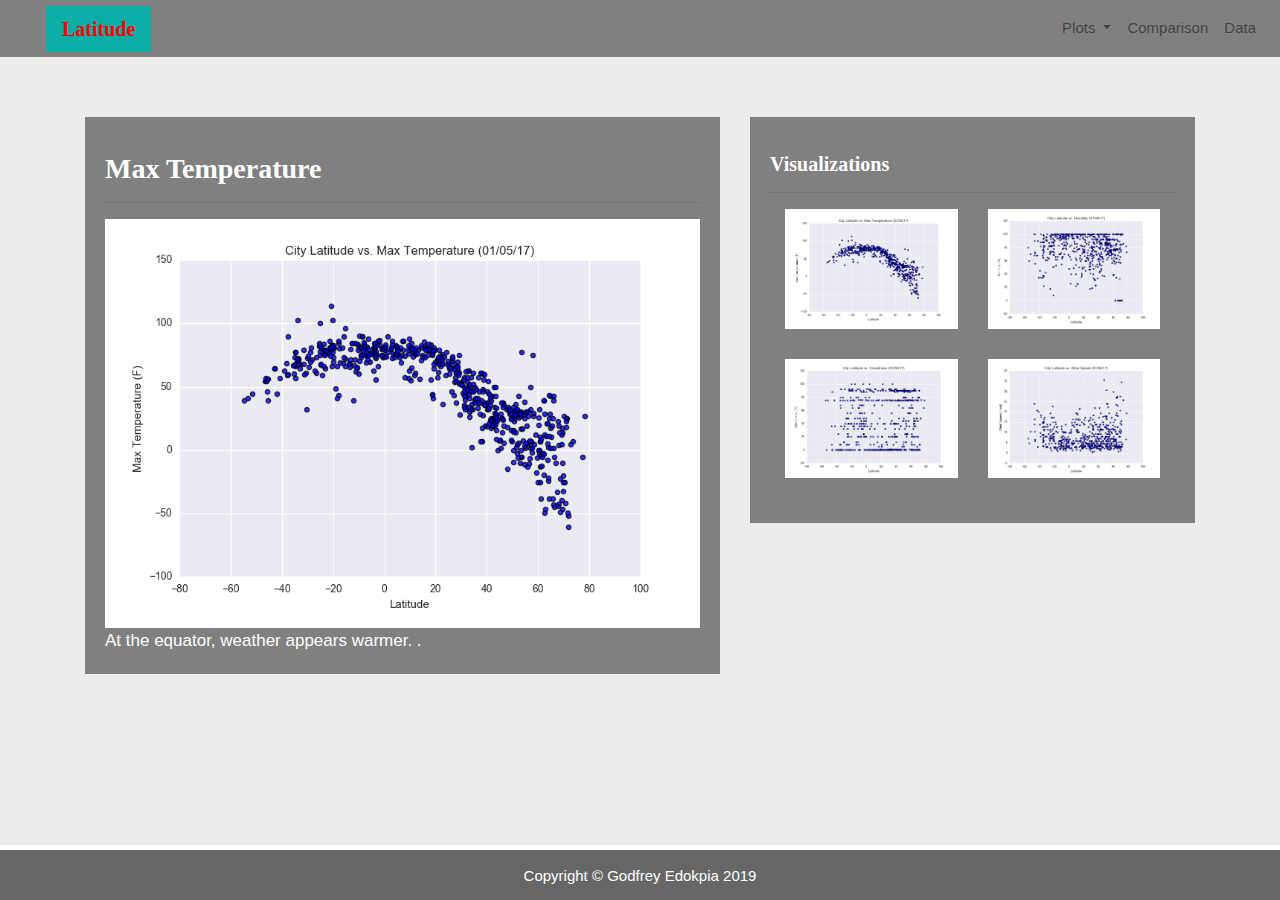
<file: WebVisualizations/max_temperature.html>
<!DOCTYPE html>

<html>

 

<head>

  <meta charset="utf-8" />

  <meta http-equiv="X-UA-Compatible" content="IE=edge">

  <title>Latitude VS Maximum Temperature</title>

  <meta name="viewport" content="width=device-width, initial-scale=1">

 

  <!-- Bootstrap CSS -->

  <link rel="stylesheet" href="https://maxcdn.bootstrapcdn.com/bootstrap/4.0.0/css/bootstrap.min.css" integrity="sha384-Gn5384xqQ1aoWXA+058RXPxPg6fy4IWvTNh0E263XmFcJlSAwiGgFAW/dAiS6JXm"

    crossorigin="anonymous">

 

  <!--CSS Link-->

  <link rel="stylesheet" type="text/css" href="style.css">

 

</head>

 

<body>

  <!-- Navigation Section -->

  <div class="navigation">

    <nav class="navbar navbar-expand-lg navbar-light">

      <a class="navbar-brand" style="background-color: #0BADA6;" href="index.html">Latitude</a>

      <button class="navbar-toggler  border border-white" type="button" data-toggle="collapse" data-target="#navbarNavDropdown"

        aria-controls="navbarNavDropdown" aria-expanded="false" aria-label="Toggle navigation">

        <span class="navbar-toggler-icon"></span>

      </button>

      <div class="collapse navbar-collapse" id="navbarNavDropdown">

        <ul class="navbar-nav ml-auto">

          <li class="nav-item dropdown">

            <a class="nav-link dropdown-toggle" href="#" id="navbarDropdownMenuLink" data-toggle="dropdown"

              aria-haspopup="true" aria-expanded="false">

              Plots

            </a>

            <div class="dropdown-menu" aria-labelledby="navbarDropdownMenuLink">

              <a class="dropdown-item active" href="max_temperature.html">Max Temperature</a>

              <a class="dropdown-item" href="humidity.html">Humidity</a>

              <a class="dropdown-item" href="cloudiness.html">Cloudiness</a>

              <a class="dropdown-item" href="wind_speed.html">Wind Speed</a>

            </div>

          </li>

          <li class="nav-item">

            <a class="nav-link" href="comparisons.html">Comparison</a>

          </li>

          <li class="nav-item">

            <a class="nav-link" href="data.html">Data</a>

          </li>

 

        </ul>

      </div>

    </nav>

  </div>

  <!-- Content Section -->

  <div class="container">

    <div class="row">

      <div class="col-lg-7 col-md-12">

        <!-- Left box  -->

        <div class="box" style="padding-bottom: 5px;">

          <h3 class="title">Max Temperature</h3>

          <hr>

          <img src="Fig1.png" alt="Max Temperature Graph">

          <p>At the equator, weather appears warmer.

          .</p>

        </div>

      </div>

      <div class="col-lg-5 col-md-12">

        <!-- Right Box -->

        <div class="box">

          <h5 class="title">Visualizations</h5>

          <hr>

 

 

          <div class="container">

            <div class="row" style="padding-bottom: 30px;">

              <div class="col-6">

                <a href="max_temperature.html">

                  <img class="panel active" src="Fig1.png" alt="Max Temperature Image">

                </a>

              </div>

              <div class="col-6">

                <a href="humidity.html">

                  <img class="panel" src="Fig2.png" alt="Humidity Graph">

                </a>

              </div>

            </div>

 

            <div class="row" style="padding-bottom: 30px;">

              <div class="col-6">

                <a href="cloudiness.html">

                  <img class="panel" src="Fig3.png" alt="Cloudiness Graph">

                </a>

              </div>

              <div class="col-6">

                <a href="wind_speed.html">

                  <img class="panel" src="Fig4.png" alt="Wind Speed Graph">

                </a>

              </div>

 

 

            </div>

          </div>

 

 

        </div>

      </div>

    </div>

  </div>

  <!-- Footer Section -->

  <footer>

    <div class="footer">Copyright &copy; Godfrey Edokpia 2019</div>

  </footer>

 

  <!-- Bootstrap JS -->

  <script src="https://code.jquery.com/jquery-3.2.1.slim.min.js" integrity="sha384-KJ3o2DKtIkvYIK3UENzmM7KCkRr/rE9/Qpg6aAZGJwFDMVNA/GpGFF93hXpG5KkN"

    crossorigin="anonymous"></script>

  <script src="https://cdnjs.cloudflare.com/ajax/libs/popper.js/1.12.9/umd/popper.min.js" integrity="sha384-ApNbgh9B+Y1QKtv3Rn7W3mgPxhU9K/ScQsAP7hUibX39j7fakFPskvXusvfa0b4Q"

    crossorigin="anonymous"></script>

  <script src="https://maxcdn.bootstrapcdn.com/bootstrap/4.0.0/js/bootstrap.min.js" integrity="sha384-JZR6Spejh4U02d8jOt6vLEHfe/JQGiRRSQQxSfFWpi1MquVdAyjUar5+76PVCmYl"

    crossorigin="anonymous"></script>

 

</body>

 

</html>
</file>
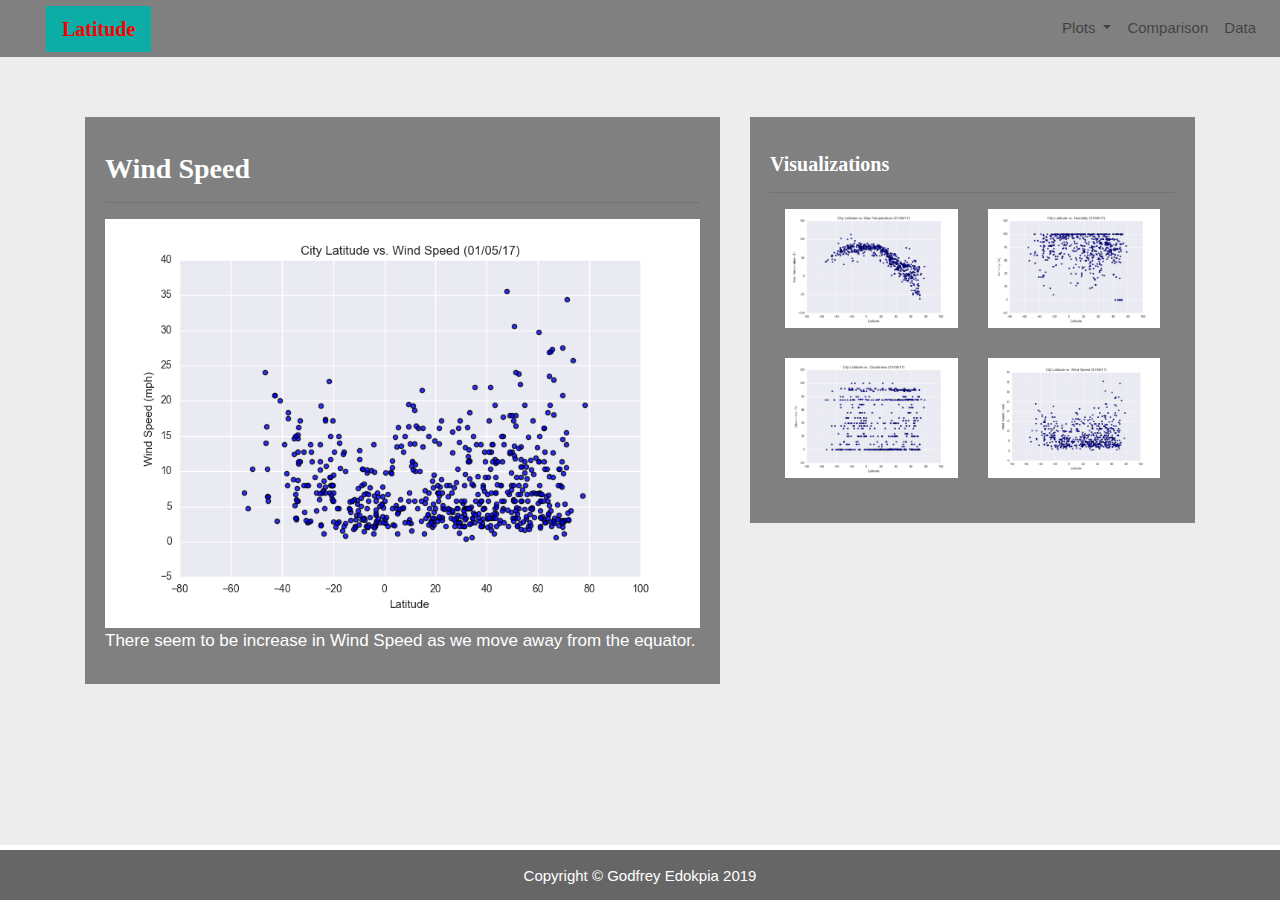
<file: WebVisualizations/wind_speed.html>
<!DOCTYPE html>

<html>

 

<head>

  <meta charset="utf-8" />

  <meta http-equiv="X-UA-Compatible" content="IE=edge">

  <title>Latitude VS Wind Speed</title>

  <meta name="viewport" content="width=device-width, initial-scale=1">

 

  <!-- Bootstrap CSS -->

  <link rel="stylesheet" href="https://maxcdn.bootstrapcdn.com/bootstrap/4.0.0/css/bootstrap.min.css" integrity="sha384-Gn5384xqQ1aoWXA+058RXPxPg6fy4IWvTNh0E263XmFcJlSAwiGgFAW/dAiS6JXm"

    crossorigin="anonymous">

  <!--CSS Link-->

  <link rel="stylesheet" type="text/css" href="style.css">

</head>

 

<body>

  <!-- Navigation Section -->

  <div class="navigation">

    <nav class="navbar navbar-expand-lg navbar-light">

      <a class="navbar-brand" style="background-color: #0BADA6;" href="index.html">Latitude</a>

      <button class="navbar-toggler border border-white" type="button" data-toggle="collapse" data-target="#navbarNavDropdown"

        aria-controls="navbarNavDropdown" aria-expanded="false" aria-label="Toggle navigation">

        <span class="navbar-toggler-icon"></span>

      </button>

      <div class="collapse navbar-collapse" id="navbarNavDropdown">

        <ul class="navbar-nav ml-auto">

          <li class="nav-item dropdown">

            <a class="nav-link dropdown-toggle" href="#" id="navbarDropdownMenuLink" data-toggle="dropdown"

              aria-haspopup="true" aria-expanded="false">

              Plots

            </a>

            <div class="dropdown-menu" aria-labelledby="navbarDropdownMenuLink">

              <a class="dropdown-item" href="max_temperature.html">Max Temperature</a>

              <a class="dropdown-item" href="humidity.html">Humidity</a>

              <a class="dropdown-item" href="cloudiness.html">Cloudiness</a>

              <a class="dropdown-item active" href="wind_speed.html">Wind Speed</a>

            </div>

          </li>

          <li class="nav-item">

            <a class="nav-link" href="comparisons.html">Comparison</a>

          </li>

          <li class="nav-item">

            <a class="nav-link" href="data.html">Data</a>

          </li>

 

        </ul>

      </div>

    </nav>

  </div>

  <!-- Content Section -->

  <div class="container">

    <div class="row">

      <div class="col-lg-7 col-md-12">

        <!-- Left box  -->

        <div class="box">

          <h3 class="title">Wind Speed</h3>

          <hr>

          <img src="Fig4.png" alt="Wind Speed Graph">

          <p>There seem to be increase in Wind Speed as we move away from the equator.</p>

       </div>

      </div>

      <div class="col-lg-5 col-md-12">

        <!-- Right Box -->

        <div class="box">

          <h5 class="title">Visualizations</h5>

          <hr>

          <div class="container">

            <div class="row" style="padding-bottom: 30px;">

              <div class="col-6">

                <a href="max_temperature.html">

                  <img class="panel" src="Fig1.png" alt="Max Temperature Image">

                </a>

              </div>

              <div class="col-6">

                <a href="humidity.html">

                  <img class="panel" src="Fig2.png" alt="Humidity Graph">

                </a>

              </div>

            </div>

            <div class="row" style="padding-bottom: 30px;">

              <div class="col-6">

                <a href="cloudiness.html">

                  <img class="panel" src="Fig3.png" alt="Cloudiness Graph">

                </a>

              </div>

             <div class="col-6">

                <a href="wind_speed.html">

                  <img class="panel active" src="Fig4.png" alt="Wind Speed Graph">

                </a>

              </div>

            </div>

          </div>

        </div>

      </div>

    </div>

  </div>

  <!-- Footer Section -->

  <footer>

    <div class="footer">Copyright &copy; Godfrey Edokpia 2019</div>

  </footer>

 

  <!-- Bootstrap JS -->

  <script src="https://code.jquery.com/jquery-3.2.1.slim.min.js" integrity="sha384-KJ3o2DKtIkvYIK3UENzmM7KCkRr/rE9/Qpg6aAZGJwFDMVNA/GpGFF93hXpG5KkN"

    crossorigin="anonymous"></script>

  <script src="https://cdnjs.cloudflare.com/ajax/libs/popper.js/1.12.9/umd/popper.min.js" integrity="sha384-ApNbgh9B+Y1QKtv3Rn7W3mgPxhU9K/ScQsAP7hUibX39j7fakFPskvXusvfa0b4Q"

    crossorigin="anonymous"></script>

  <script src="https://maxcdn.bootstrapcdn.com/bootstrap/4.0.0/js/bootstrap.min.js" integrity="sha384-JZR6Spejh4U02d8jOt6vLEHfe/JQGiRRSQQxSfFWpi1MquVdAyjUar5+76PVCmYl"

    crossorigin="anonymous"></script>

</body>

 

</html>
</file>
<file: WebVisualizations/style.css>
/* Body */

body{

    background-color: #EDEDED;

}

/* Navbar */

.navbar{

    max-height: 57px;

}

.navigation .navbar-brand{

    color: red;

    margin-left: 30px;

    padding: inherit;

    font-weight: bold;

    background-color: white;

    font-family: Georgia, 'Tahoma', Times, serif;

}

.navbar{

    background-color: grey;

    font-size: 15px;

}

.active, .dropdown-menu .dropdown-item:active a:hover{

    background-color:#E7E7E7!important;

}

.dropdown-item{

    color: #6D8092 !important;

}

.dropdown .dropdown-menu .dropdown-item:active, .dropdown .dropdown-menu .dropdown-item:hover{

    background-color:#E7E7E7 !important;

}

a{

    color: #6D8092;

    font-size: 15px;

}

.nav-link:hover{

    background-color:#E7E7E7 !important;

   }

 

.navbar-brand:hover{

color: rgb(175, 175, 175) !important;

}

/* Images */

img{

    width:100% !important;

    height:100% !important;

}

.active, .panel:hover{

    border-color:white;

    border-style: solid;

    

}

.vizualization{

    width:50% !important;

    height:50% !important;

}

 

/* Title Class  */

.title{

    color: white; 

    font-family: Georgia, 'Tahoma', Times, serif;

    font-weight: bolder;

    padding-top: 25px;

}

/* Paragraph Element */

p{

color: white;

font-family: Arial, Helvetica, sans-serif;

font-size: 17px;

}

/* Box Class */

.box {

    margin-top: 60px;

    margin-bottom: 62px;

    padding: 10px 20px 15px;

    color:black;

    background-color: grey;

 

  }

/* Table */

  .table{

    font-size: 15px;

    border-top-color: green !important;

}

/* Footer */

footer{

background-color: #666666;

border-top-style: solid;

border-top-width: 5px;

border-top-color: white;

color: white;

min-height: 55px;

font-family: Arial, Tahoma, sans-serif;

font-size: 15px;

text-align: center;

position: fixed;

left: 0;

bottom: 0;

width: 100%;

padding-top: 15px;

}

/* Media Queries */

@media(max-width: 992px){

.navbar-expand-lg{

background-color: white !important;

}

.navbar{

    max-height: none;

    padding: inherit;

}

.navbar div{

    margin: inherit;

    background-color: grey; 

}

.navbar-brand{

    padding: 10px !important;

}

 

button{

    margin-right: 30px;

}

button:focus {

 

    outline: 1px dotted;

    outline: 5px auto -webkit-focusring-color;

   

    }

}
</file>
